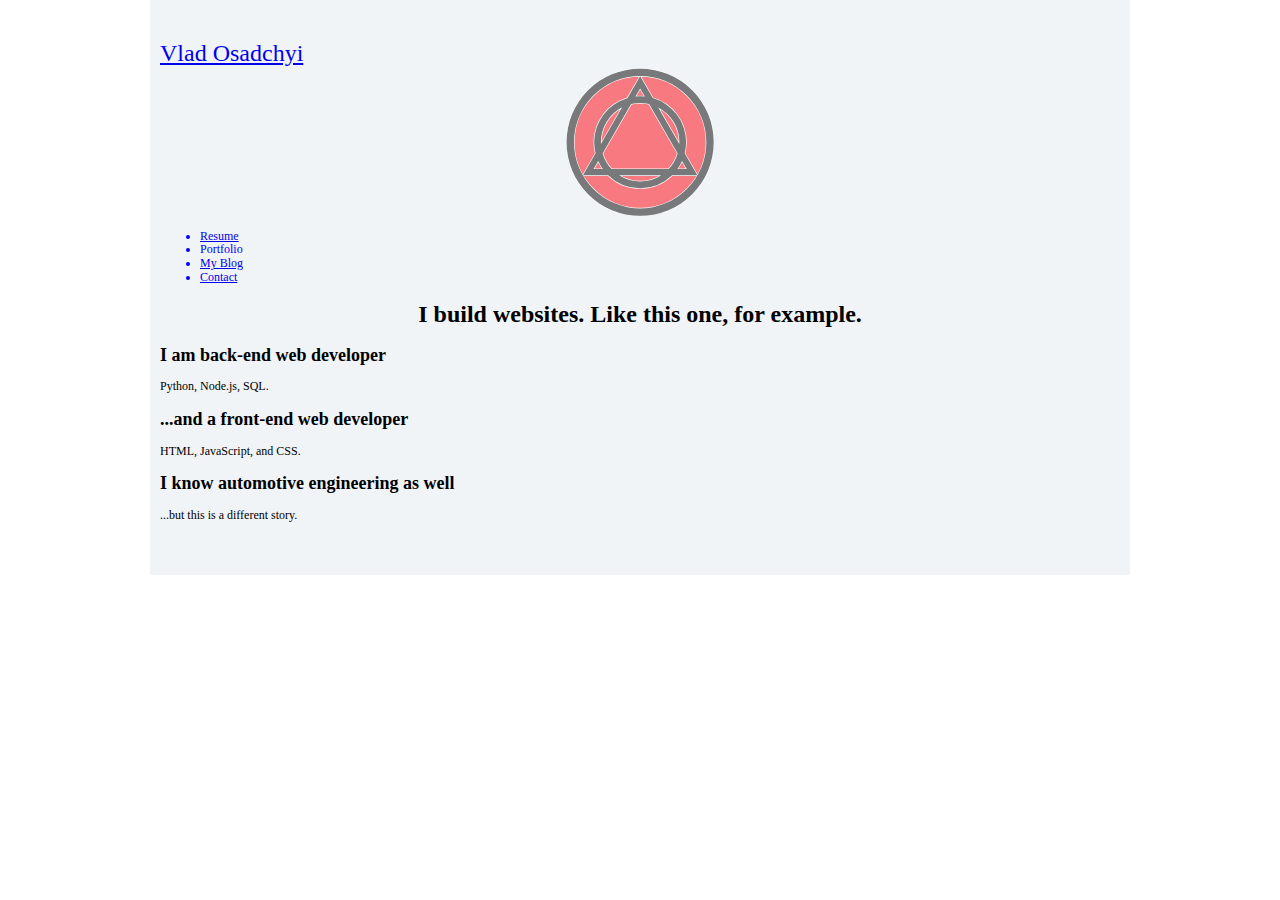
<file: index.html>
<!DOCTYPE html>
<html lang="en">
<head>
    <meta charset="UTF-8">
    <meta name="viewport" content="width=device-width, initial-scale=1.0">
    <meta http-equiv="X-UA-Compatible" content="ie=edge">
    <title>Vlad Osadchyi</title>
    <link href="styles/normalize.css" rel="stylesheet">
    <link href="styles/style.css" rel="stylesheet">
</head>
<body>
    <div id="page-conteiner">
        <div id="page-wrapper">
            <header id="master-head">
                <a id="master-head-name" href="index.html">Vlad Osadchyi</a>
                <img class="logo" id="logo" src="img/logo1.svg" alt="Family logo: sapientia aedificavit sibi domum">
                <nav id="main-nav">
                    <ul>
                        <li>
                            <a href="resume.html">Resume</a>
                        </li>
                        <li>
                            <a id="portfolio">Portfolio</a>
                        </li>
                        <li>
                            <a href="blog.html">My Blog</a>
                        </li>
                        <li>
                            <a href="contact.html">Contact</a>
                        </li>
                    </ul>
                </nav>
            </header>
            <main>
                <h1>I build websites. Like this one, for example.</h1>
                <h2>I am back-end web developer</h2>
                    <p>Python, Node.js, SQL.</p>
                <h2>...and a front-end web developer</h2>
                    <p>HTML, JavaScript, and CSS.</p>
                <h2>I know automotive engineering as well</h2>
                    <p>...but this is a different story.</p>
            </main>
        </div>

<script src="scripts/main.js"></script>
</body>
</html>
</file>
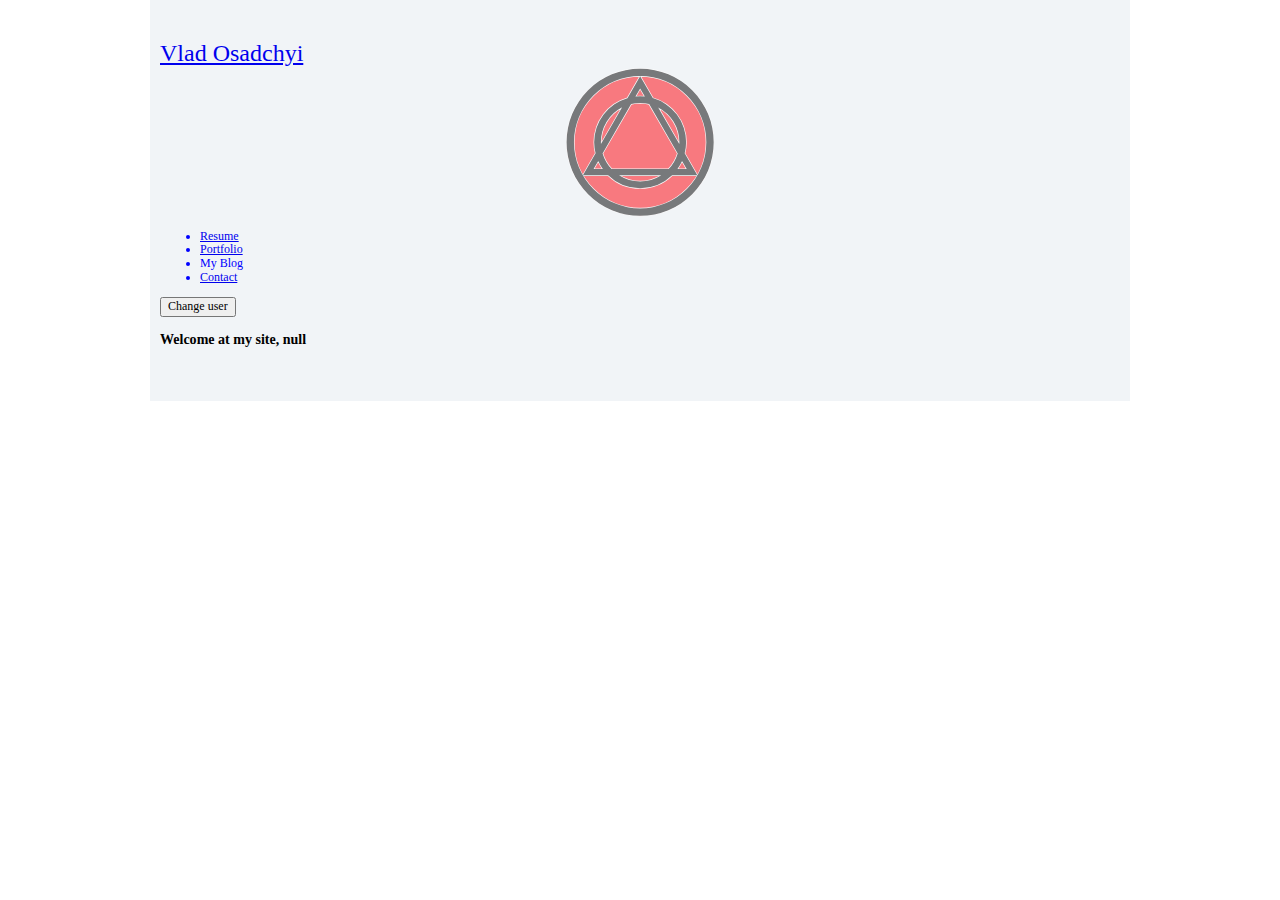
<file: blog.html>
<!DOCTYPE html>
<html lang="en">
<head>
    <meta charset="UTF-8">
    <meta name="viewport" content="width=device-width, initial-scale=1.0">
    <meta http-equiv="X-UA-Compatible" content="ie=edge">
    <title>Vlad Osadchyi</title>
    <link href="styles/normalize.css" rel="stylesheet">
    <link href="styles/style.css" rel="stylesheet">
</head>
<body>
    <div id="page-conteiner">
        <div id="page-wrapper">
            <header id="master-head">
                <a id="master-head-name" href="index.html">Vlad Osadchyi</a>
                <img class="logo" id="logo" src="img/logo1.svg" alt="Family logo: sapientia aedificavit sibi domum">
                <nav id="main-nav">
                    <ul>
                        <li>
                            <a href="resume.html">Resume</a>
                        </li>
                        <li>
                            <a href="portfolio.html">Portfolio</a>
                        </li>
                        <li>
                            <a id="blog">My Blog</a>
                        </li>
                        <li>
                            <a href="contact.html">Contact</a>
                        </li>
                    </ul>
                </nav>
            </header>
            <main>
            </main>
        </div>
    </div> <!--End of page-conteiner div--> 
    <div id="test">
         <button>Change user</button>
         <h3>Welcome!</h3>
    </div>

<script src="scripts/main.js"></script>
<script src="scripts/user.js"></script>
</body>
</html>
</file>
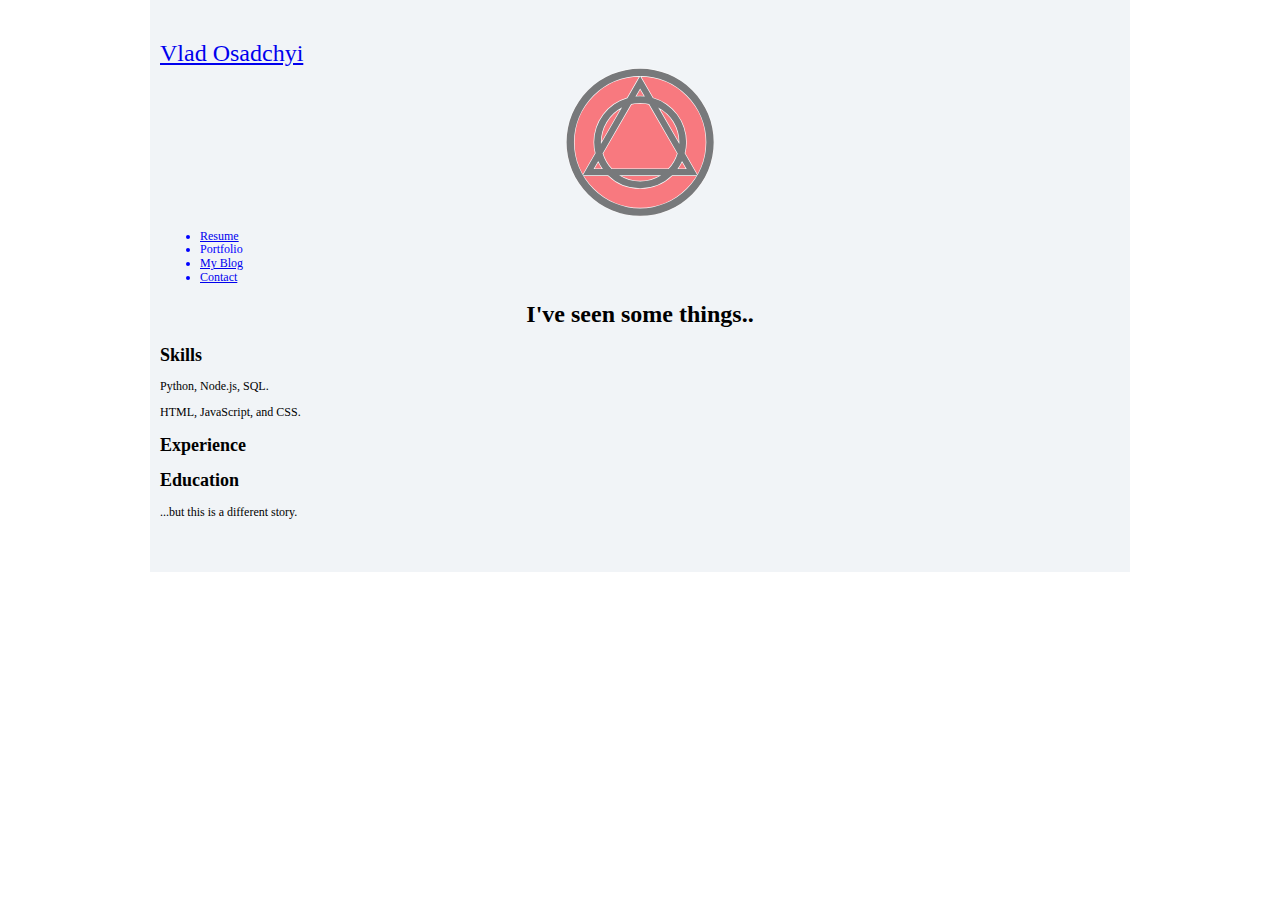
<file: resume.html>
<!DOCTYPE html>
<html lang="en">
<head>
    <meta charset="UTF-8">
    <meta name="viewport" content="width=device-width, initial-scale=1.0">
    <meta http-equiv="X-UA-Compatible" content="ie=edge">
    <title>Vlad Osadchyi</title>
    <link href="styles/normalize.css" rel="stylesheet">
    <link href="styles/style.css" rel="stylesheet">
</head>
<body>
    <div id="page-conteiner">
        <div id="page-wrapper">
            <header id="master-head">
                <a id="master-head-name" href="index.html">Vlad Osadchyi</a>
                <img class="logo" id="logo" src="img/logo1.svg" alt="Family logo: sapientia aedificavit sibi domum">
                <nav id="main-nav">
                    <ul>
                        <li>
                            <a href="resume.html">Resume</a>
                        </li>
                        <li>
                            <a id="portfolio">Portfolio</a>
                        </li>
                        <li>
                            <a href="blog.html">My Blog</a>                        </li>
                        <li>
                            <a href="contact.html">Contact</a>
                        </li>
                    </ul>
                </nav>
            </header>
            <main>
                <h1>I've seen some things..</h1>
                <h2>Skills</h2>
                    <p>Python, Node.js, SQL.</p>
                    <p>HTML, JavaScript, and CSS.</p>
                <h2>Experience</h2>
                    
                <h2>Education</h2>
                    <p>...but this is a different story.</p>
            </main>
        </div>
    </div> <!--End of page-conteiner div--> 

<script src="scripts/main.js"></script>    
</body>
</html>
</file>
<file: styles/style.css>
html {
  background-color: rgb(255, 255, 255);
}

body {
    font-family: 'PT Serif', serif;
    font-size: 12px;
    margin: 0 auto;
    max-width: 960px;
    padding: 40px 10px;
    color: rgb(0, 0, 0);
    background-color: rgb(241, 244, 247);
}

h1 {
  font-size: 24px;
  text-align: center;
}

#master-head {
  color: blue
}

#master-head-name {
  font-size: 24px;
}

.logo {
  display: block;
  margin: 0 auto;
  width: 150px;
  opacity: 0.5;
}
</file>
